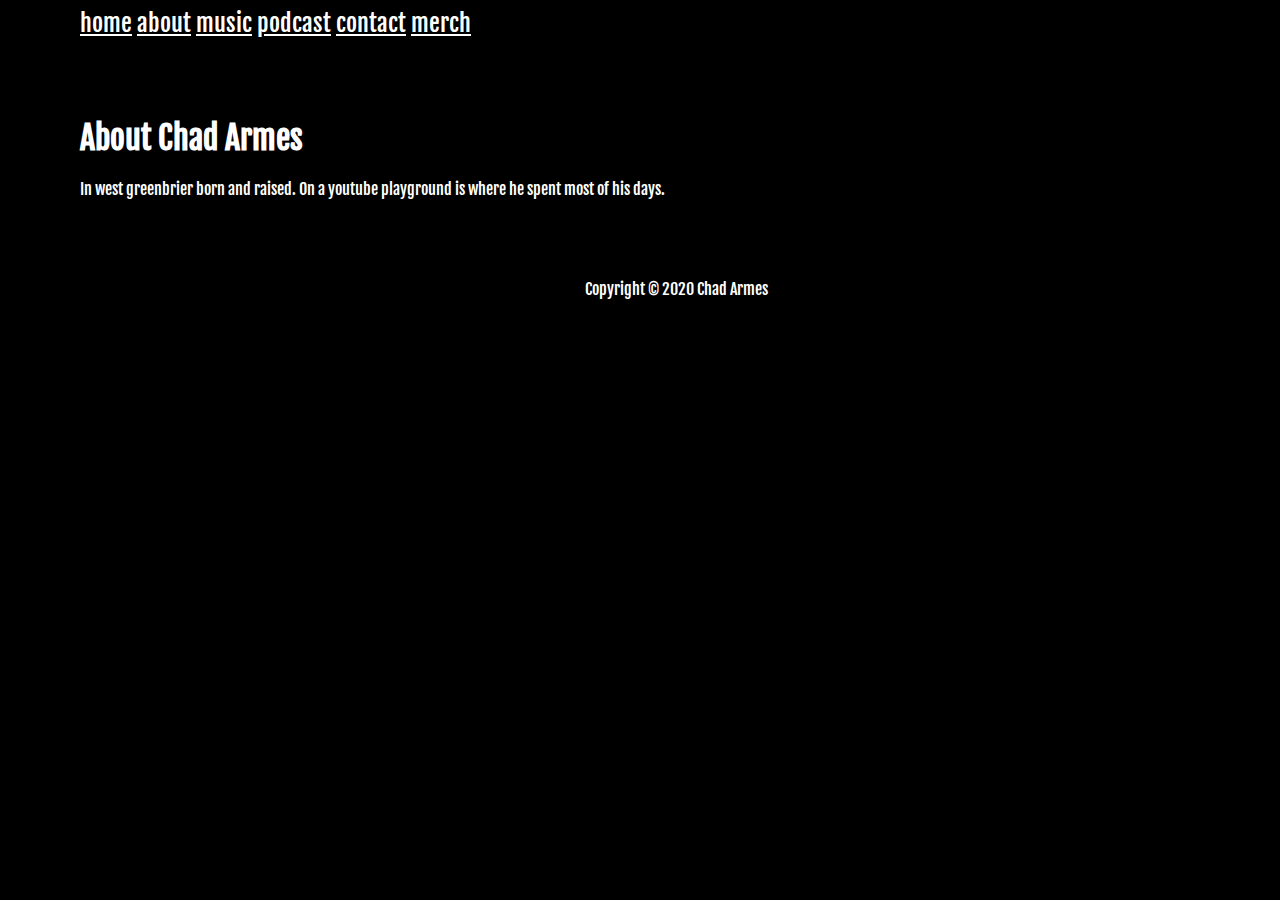
<file: about.html>
<!DOCTYPE html>
<html lang="en" dir="ltr">

  <head>
    <meta charset="utf-8">
    <title>About Chad Armes</title>
    <link rel="stylesheet" href="css/stylesheet.css" />
  </head>
<html>
  <body>
    <div id="top-nav">
      <a href="index.html">home</a>
      <a href="about.html">about</a>
      <a href="music.html">music</a>
      <a href="podcast.html">podcast</a>
      <a href="contact.html">contact</a>
      <a href="https://bananamanclothingco.com/collections/show-and-prove-ent">merch</a>
    </div>
    <h1>About Chad Armes
    </h1>
    <p>In west greenbrier born and raised. On a youtube playground is where he spent most of his days.
    </p>
  </body>
  <footer>Copyright © 2020 Chad Armes
  </footer>
</html>
</file>
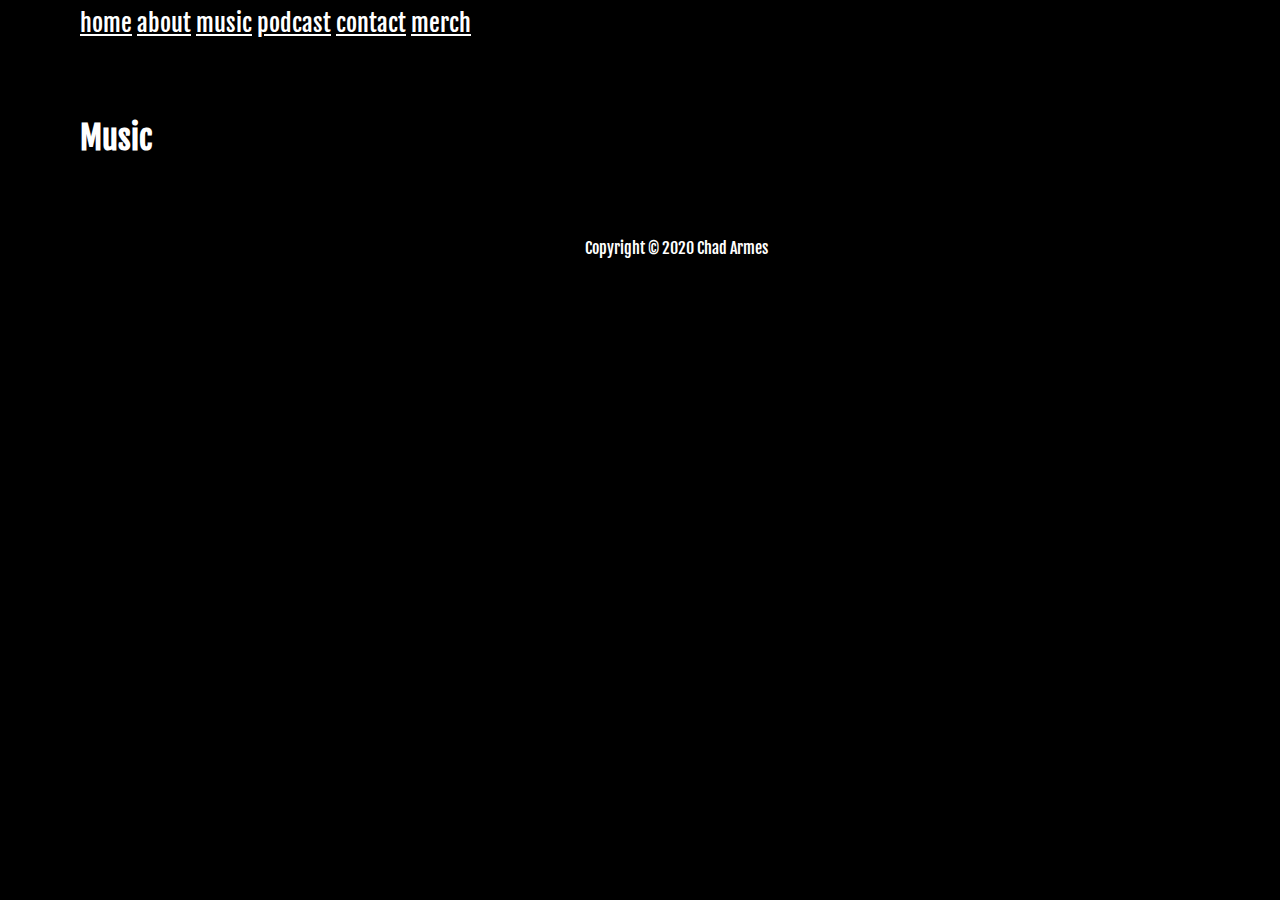
<file: music.html>
<!DOCTYPE html>
<html lang="en" dir="ltr">
  <head>
    <meta charset="utf-8">
    <title>Music</title>
    <link rel="stylesheet" href="css/stylesheet.css" />
  </head>
<html>
  <body>
    <div id="top-nav">
      <a href="index.html">home</a>
      <a href="about.html">about</a>
      <a href="music.html">music</a>
      <a href="podcast.html">podcast</a>
      <a href="contact.html">contact</a>
      <a href="https://bananamanclothingco.com/collections/show-and-prove-ent">merch</a>
    </div>
    <h1>Music</h1>


  </body>
  <footer>Copyright © 2020 Chad Armes
  </footer>
</html>
</file>
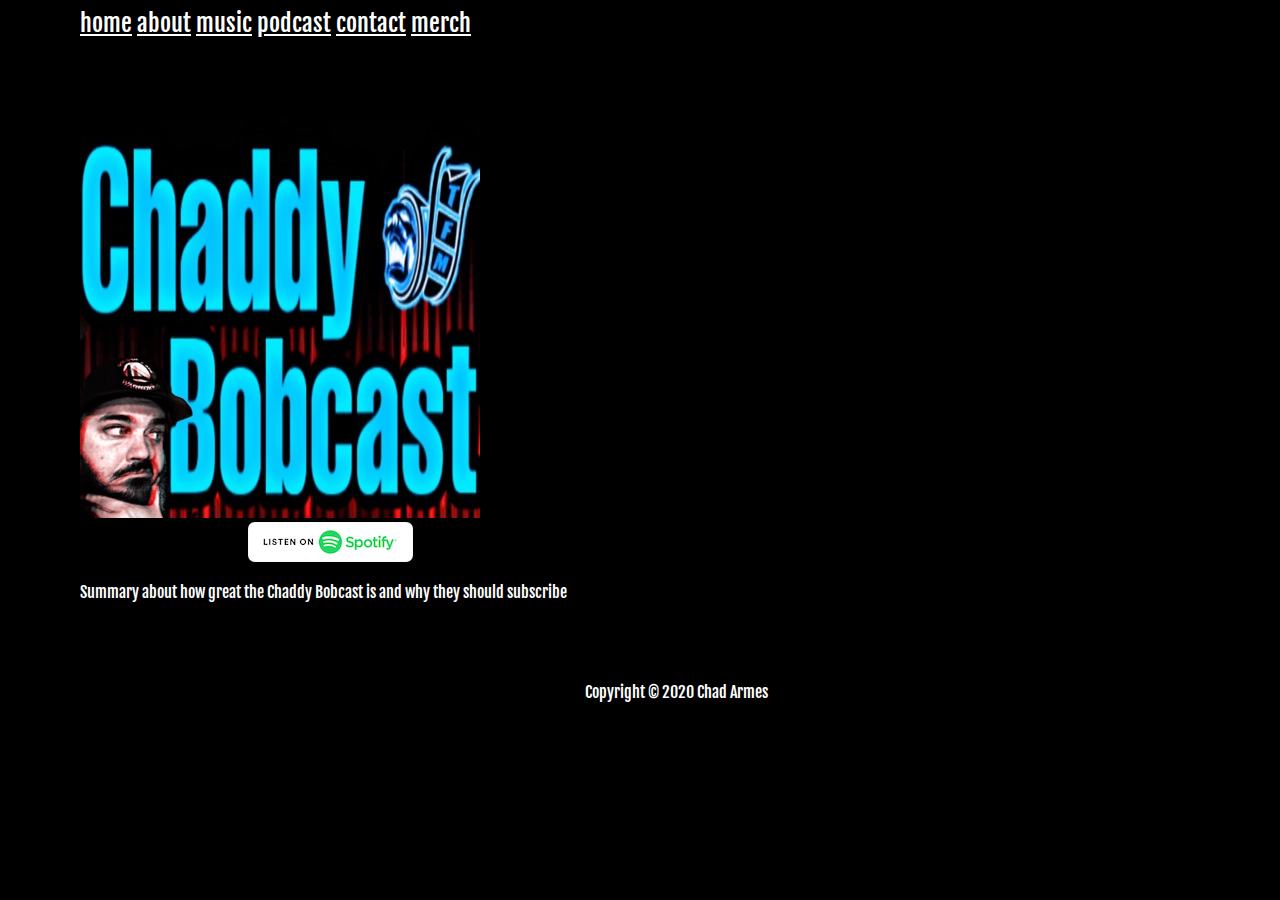
<file: podcast.html>
<!DOCTYPE html>
<html lang="en" dir="ltr">
  <head>
    <meta charset="utf-8">
    <title>Chaddy Bobcast</title>
    <link rel="stylesheet" href="css/stylesheet.css" />
  </head>
  <body>
    <div id="top-nav">
      <a href="index.html">home</a>
      <a href="about.html">about</a>
      <a href="music.html">music</a>
      <a href="podcast.html">podcast</a>
      <a href="contact.html">contact</a>
      <a href="https://bananamanclothingco.com/collections/show-and-prove-ent">merch</a></div>
    <div class="">
      <div id="podcast-cover" class="">
        <img src="img/pod_cover.jpg" alt=""></div>
        <div class="">
          <a href="https://podcasts.apple.com/us/podcast/the-chaddy-bobcast/id1456325143?mt=2&app=podcast" style="display:inline-block;overflow:hidden;background:url(https://linkmaker.itunes.apple.com/en-us/badge-lrg.svg?releaseDate=2020-02-14T00:00:00Z&kind=podcast&bubble=podcasts) no-repeat;width:165px;height:40px;"></a>
          <a href="" style="display:inline-block;overflow:hidden;background:url(img/listen_spotify.png) no-repeat;width:165px;height:40px;"></a>
        </div>
      </div>
    <p id="" class="">Summary about how great the Chaddy Bobcast is and why they should subscribe</p>
  </body>
    <footer>Copyright © 2020 Chad Armes</footer>
</html>
</file>
<file: css/stylesheet.css>
@import url('https://fonts.googleapis.com/css?family=Coda+Caption:800|Fjalla+One|Sriracha&display=swap');
/* font-family: 'Sriracha', cursive;
font-family: 'Coda Caption', sans-serif;
font-family: 'Fjalla One', sans-serif; */
a {
  color: #fff;
}
a:hover {
  color: fff;
}
body {
  align-content: center;
  margin-left: 5rem;
  background-color: #000;
  color: #fff;
  font-family: 'Fjalla One', sans-serif;
}
h1 {
  color: ;
  margin-top: 5rem;
}
h2 {

}
.index-text {
  font-size: 3rem;
  font-family: 'Fjalla One', sans-serif;;
  font-weight: ;
}
#top-nav {
  color: #fff;
  font-size: 1.5rem;
}
#index-title {

}
#index-youtube-welcome {

}
#iframe-music {

  }
#iframe-apple-music {
  padding-top: 0px;
  height: 600px;
  width: 600px;
  visibility: visible;
  position: absolute;
  }
#iframe-spotify-music {
  padding-top: 0px;
  height: 600px;
  width: 600px;
  visibility: hidden;
  position:absolute;
}
#index-socials {
  font-family: 'Sriracha', cursive;
  font-size: 2.5rem;
}
#index-socials-links{

}
#social-icons {
  width: 5rem;
  height: 5rem;
}
#podcast-cover {
  align-content: center;
  margin-top: 5rem;
}
footer {
  margin-top: 5rem;
  text-align: center;
  font-size: 1rem;
}
</file>
